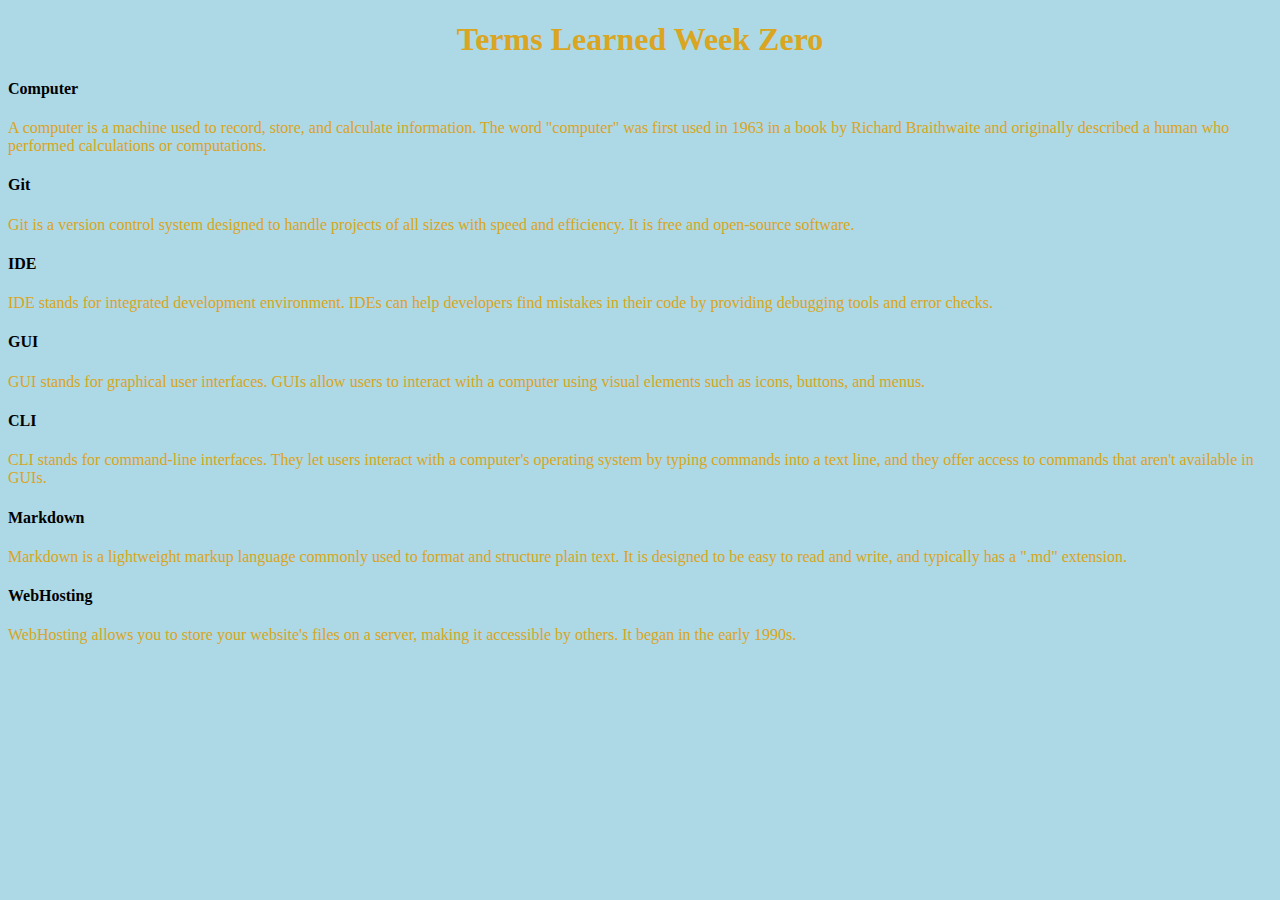
<file: index.html>
<!DOCTYPE html>
<html>

<head>
<link rel="stylesheet" href="style.css">
</head>

<body>
    <title>Terms Learned Week Zero</title>

    <h1><b>Terms Learned Week Zero</b></h1>

    <h4>Computer</h4>
    <p>A computer is a machine used to record, store, and calculate information. The word "computer" was first used in 1963 in a book by Richard Braithwaite and originally described a human who performed calculations or computations.</p>

    <h4>Git</h4>
    <p>Git is a version control system designed to handle projects of all sizes with speed and efficiency. It is free and open-source software.</p>

    <h4>IDE</h4>
    <p>IDE stands for integrated development environment. IDEs can help developers find mistakes in their code by providing debugging tools and error checks.</p>

    <h4>GUI</h4>
    <p>GUI stands for graphical user interfaces. GUIs allow users to interact with a computer using visual elements such as icons, buttons, and menus.</p>

    <h4>CLI</h4>
    <p>CLI stands for command-line interfaces. They let users interact with a computer's operating system by typing commands into a text line, and they offer access to commands that aren't available in GUIs.</p>

    <h4>Markdown</h4>
    <p>Markdown is a lightweight markup language commonly used to format and structure plain text. It is designed to be easy to read and write, and typically has a ".md" extension.</p>

    <h4>WebHosting</h4>
    <p>WebHosting allows you to store your website's files on a server, making it accessible by others. It began in the early 1990s.</p>
</body>

</html>
</file>
<file: style.css>
body {
    background-color: lightblue;
}

h1 {
    color: goldenrod;
    text-align: center;
}

p {color: goldenrod;
}
</file>
